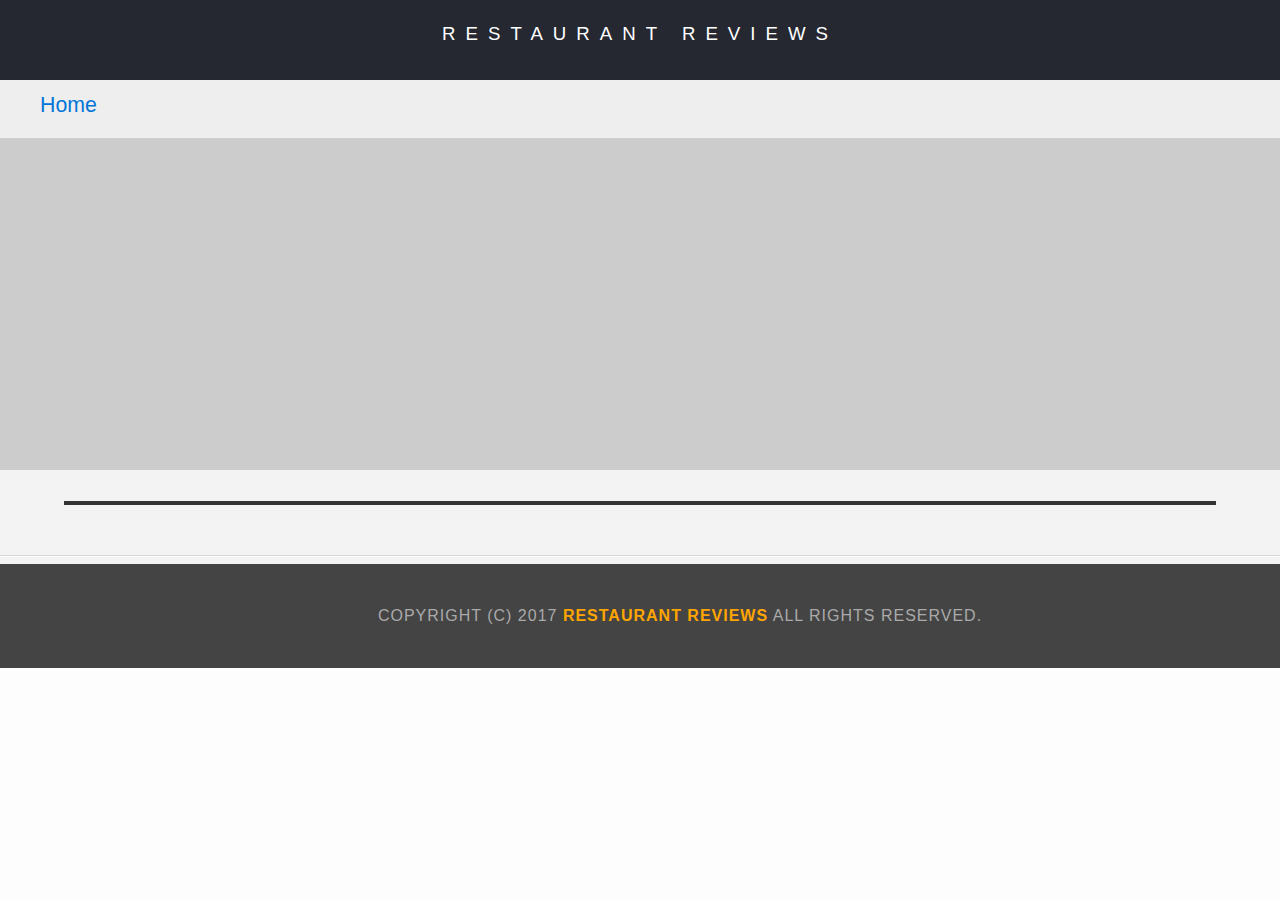
<file: restaurant.html>
<!DOCTYPE html>
<html>

<head>
  <!-- Normalize.css for better cross-browser consistency -->
  <link rel="stylesheet" src="//normalize-css.googlecode.com/svn/trunk/normalize.css" />
  <!-- Main CSS file -->
  <link rel="stylesheet" href="css/styles.css" type="text/css">
  <title>Restaurant Info</title>
  <meta name="viewport" content="width=device-width, initial-scale=1.0">
</head>

<body class="inside">
  <!-- Beginning header -->
  <header role="banner">
    <!-- Beginning nav -->
    <nav>
      <h1><a href="/">Restaurant Reviews</a></h1>
    </nav>
    <!-- Beginning breadcrumb, aria label is set in restaurant_info.js-->
    <ul id="breadcrumb" role="navigation">
      <li><a href="/">Home</a></li>
    </ul>
    <!-- End breadcrumb -->
    <!-- End nav -->
  </header>
  <!-- End header -->

  <!-- Beginning main -->
  <main id="maincontent" role="main">
    <!-- Beginning map -->
    <section id="map-container">
      <div id="map" role="presentation"></div>
    </section>
    <!-- End map -->
    <!-- Beginning restaurant -->
    <section id="restaurant-container">
      <h2 id="restaurant-name"></h2>
      <img id="restaurant-img">
      <p id="restaurant-cuisine"></p>
      <p id="restaurant-address"></p>
      <table id="restaurant-hours"></table>
    </section>
    <!-- end restaurant -->
    <!-- Beginning reviews -->
    <section id="reviews-container">
      <ul id="reviews-list"></ul>
    </section>
    <!-- End reviews -->
  </main>
  <!-- End main -->

  <!-- Beginning footer -->
  <footer id="footer" role="contentinfo">
    Copyright (c) 2017 <a href="/"><strong>Restaurant Reviews</strong></a> All Rights Reserved.
  </footer>
  <!-- End footer -->

  <!-- Beginning scripts -->
  <!-- Database helpers -->
  <script type="text/javascript" src="js/dbhelper.js"></script>
  <!-- Main javascript file -->
  <script type="text/javascript" src="js/restaurant_info.js"></script>
  <!-- Google Maps -->
  <script async defer src="https://maps.googleapis.com/maps/api/js?key=AIzaSyBhjq6dar8SARllPpvXWj5OhBlfK9pL2dw&libraries=places&callback=initMap"></script>
  <!-- End scripts -->

</body>

</html>
</file>
<file: css/styles.css>
@charset "utf-8";
/* CSS Document */

body,td,th,p{
	font-family: Arial, Helvetica, sans-serif;
	font-size: calc(14pt - 2vw);
	color: #333;
	line-height: 1.5;
}
body {
	background-color: #fdfdfd;
	margin: 0;
	position:relative;
}
ul, li {
	font-family: Arial, Helvetica, sans-serif;
	font-size: 10pt;
	color: #333;
}
a {
	color: orange;
	text-decoration: none;
}
a:hover, a:focus {
	color: #3397db;
	text-decoration: none;
}
a img{
	border: none 0px #fff;
}
h1, h2, h3, h4, h5, h6 {
	font-family: Arial, Helvetica, sans-serif;
	margin: 0 0 20px;
}

#maincontent {
	background-color: #f3f3f3;
	min-height: 100%;
	/**
	* Grid layout with one column
	*/
	display: grid;
	grid-template-columns: 100%;
}
#footer {
	background-color: #444;
	color: #aaa;
	font-size: calc(10pt - 2vw);
	letter-spacing: 1px;
	padding: 25px;
	text-align: center;
	text-transform: uppercase;
}

/* ====================== Navigation ====================== */
nav {
	width: 100%;
	height: 80px;
	background-color: #252831;
	text-align:center;
}
nav h1 {
	margin: auto;
	padding: 20px;
}
nav h1 a {
	color: #fff;
	font-size: 14pt;
	font-weight: 200;
	letter-spacing: 10px;
	text-transform: uppercase;
}
#breadcrumb {
	padding: 10px 40px 16px;
	list-style: none;
	background-color: #eee;
	font-size: 17px;
	margin: 0;
	width: 100%;
}

/* Display list items side by side */
#breadcrumb li {
	display: inline;
}

/* Add a slash symbol (/) before/behind each list item */
#breadcrumb li+li:before {
	padding: 8px;
	color: black;
	content: "/\00a0";
}

/* Add a color to all links inside the list */
#breadcrumb li a {
	color: #0275d8;
	text-decoration: none;
}

/* Add a color on mouse-over */
#breadcrumb li a:hover {
	color: #01447e;
	text-decoration: underline;
}

/* ====================== Map ====================== */
#map {
	height: 400px;
	width: 100%;
	background-color: #ccc;
}

/* ====================== Restaurant Filtering ====================== */
.filter-options {
	width: 100%;
	height: 70px;
	background-color: #3397DB;
	align-items: center;
}
.filter-options h2 {
	color: white;
	font-size: 1rem;
	font-weight: normal;
	line-height: 1;
	margin: 0 20px;
	padding: 5px 0 0 0;
}
.filter-options select {
	background-color: white;
	border: 1px solid #fff;
	font-family: Arial,sans-serif;
	font-size: 11pt;
	height: 35px;
	letter-spacing: 0;
	margin: 10px;
	padding: 0 10px;
	width: 200px;
}

/* ====================== Restaurant Listing ====================== */
#restaurants-list {
	background-color: #f3f3f3;
	list-style: outside none none;
	margin: 0;
	padding: 30px 15px 60px;
	text-align: center;
	/**
	* Grid layout with two column
	*/
	display: grid;
	grid-template-columns: 50% 50%;
	justify-items: center;
}
#restaurants-list li {
	background-color: #fff;
	border: 2px solid #ccc;
	font-family: Arial,sans-serif;
	margin: 15px;
	min-height: 380px;
	padding: 0 30px 25px;
	text-align: left;
	width: 50%;
}
#restaurants-list .restaurant-img {
	background-color: #ccc;
	display: block;
	margin: 0;
	max-width: 100%;
	min-height: 30%;
}
#restaurants-list li h3 {
	color: #f18200;
	font-family: Arial,sans-serif;
	font-size: 14pt;
	font-weight: 200;
	letter-spacing: 0;
	line-height: 1.3;
	margin: 20px 0 10px;
	text-transform: uppercase;
}
#restaurants-list p {
	margin: 0;
	font-size: 11pt;
}
#restaurants-list li a {
	background-color: orange;
	border-bottom: 3px solid #eee;
	color: #fff;
	display: inline-block;
	font-size: 10pt;
	margin: 15px 0 0;
	padding: 8px 30px 10px;
	text-align: center;
	text-decoration: none;
	text-transform: uppercase;
}

/* ====================== Restaurant Details ====================== */
.inside header {
	position: fixed;
	top: 0;
	width: 100%;
	z-index: 1000;
}
.inside #map-container {
	background: blue none repeat scroll 0 0;
	height: 25%;
	position: absolute;
	right: 0;
	width: 100%;
	top: 80px;
}
.inside #map {
	background-color: #ccc;
	height: 100%;
	width: 100%;
}
.inside #footer {
	bottom: 0;
	position: absolute;
	width: 100%;
}
#restaurant-name {
	color: #f18200;
	font-family: Arial,sans-serif;
	font-size: 20pt;
	font-weight: 200;
	letter-spacing: 0;
	margin: 5px 0 15px;
	text-transform: uppercase;
	line-height: 1.1;
}
#restaurant-img {
	width: 90%;
}
#restaurant-address {
	font-size: 12pt;
	margin: 10px 0px;
}
#restaurant-cuisine {
	background-color: #333;
	color: #ddd;
	font-size: 12pt;
	font-weight: 300;
	letter-spacing: 10px;
	margin: 0 0 20px;
	padding: 2px 0;
	text-align: center;
	text-transform: uppercase;
	width: 90%;
}
#restaurant-container, #reviews-container {
	border-bottom: 1px solid #d9d9d9;
	border-top: 1px solid #fff;
	padding: 640px 20px 30px;
	width: 100%;
	display: grid;
	grid-template-columns: 100%;
	justify-items: center;
}
#restaurant-container h2 {
	font-size: calc(18pt - 2vw);
}

#reviews-container {
	padding: 30px 40px 80px;
}
#reviews-container h3 {
	color: #f58500;
	font-size: 24pt;
	font-weight: 300;
	letter-spacing: -1px;
	padding-bottom: 1pt;
}
#reviews-list {
	margin: 0;
	padding: 0;
}
#reviews-list li {
	background-color: #fff;
	border: 2px solid #f3f3f3;
	display: block;
	list-style-type: none;
	margin: 0 0 30px;
	overflow: hidden;
	padding: 0 10px 0 10px;
	position: relative;
	width: 90%;
	border-radius: 30px 0;
	/**
	* Partial background guide from http://jsfiddle.net/QjqYt/
	*/
	background-image: linear-gradient(top, #404040, #404040 40px, transparent 40px, transparent 100%);
	background-image: -webkit-linear-gradient(top, #404040, #404040 40px, transparent 40px, transparent 100%)
}
#reviews-list li p {
	margin: 0 0 10px;
}

/**
* Reviewer name style
*/
#reviews-list li .reviewer-name {
	font-size: calc(18pt - 2vw);
	color: #ffffff;
	display: inline-block;
	vertical-align: top;
	width: 50%;
}

/**
* Review date style
*/
#reviews-list li .review-date {
	font-size: calc(18pt - 2vw);
	color: #d9d9d9;
	display: inline-block;
	vertical-align: top;
	text-align: right;
	width: 50%;
}

/**
* Review rating style
*/
#reviews-list li .review-rating {
	font-size: calc(14pt - 2vw);
	text-transform: uppercase;
	color: #ffffff;
	background-color: orange;
	border-radius: 5px 5px;
	text-align: center;
	width: 8%;
	margin: 20px 0 20px 0;
	padding: 5px;
}

/**
* Review comments style
*/
#reviews-list li .review-comments {
	font-size: calc(16pt - 2vw);
	text-align: left;
	text-overflow: ellipsis;
}
#restaurant-hours td {
	color: #666;
	font-size: calc(14pt - 2vw);
}

/* ====================== Media Query ====================== */
/**
* Media query sizing guide from
*  https://css-tricks.com/snippets/css/media-queries-for-standard-devices/
*/

/**
* iPhone
*/
@media only screen
and (min-device-width: 320px)
and (max-device-width: 568px) {
	nav h1 a {
		font-size: 12pt;
		font-family: Arial,sans-serif;
	}
	#map {
		height: 200px;
	}
	.filter-options select {
		font-size: 8pt;
		width: 138px;
		height: 35px;
		margin: 10px;
		padding: 0 10px;
	}
	#restaurants-list li {
		min-height: 150px;
	}
	#restaurants-list .restaurant-img {
		max-width: 80px;
		min-width: 80px;
		max-height: 80px;
		min-height: 80px;
		margin: 10px 0 0 0;
	}
	#restaurants-list li h3 {
		font-size: 10pt;
		font-family: Arial,sans-serif;
	}
	#restaurants-list li p {
		font-size: 10pt;
		font-family: Arial,sans-serif;
	}
	#restaurants-list li a {
		font-size: 8pt;
		border-width: 0;
		border-radius: 3px 3px;
		width: 80px;
		height: 30px;
		margin: 10px 0 10px 0;
		padding: 1px;
	}
	.inside #map-container {
		height: 240px;
		top: 130px;
	}
	#restaurant-container {
		padding: 380px 0 10px 0;
	}
	#reviews-container {
		padding: 10px 0 10px 5px;
	}
	#reviews-list li .review-rating {
		width: 90px;
	}
	#reviews-list li .review-comments {
		display: inline-block;
	}
	#footer {
		font-size: 7pt;
		padding: 3px;
	}
}

/**
* Galaxy and Pixel
*/
@media only screen
and (min-device-width: 569px)
and (max-device-width: 767px) {
	nav h1 a {
		font-size: 14pt;
		font-family: Arial,sans-serif;
	}
	#map {
		height: 200px;
	}
	.filter-options select {
		font-size: 10pt;
		width: 138px;
		height: 35px;
		margin: 10px;
		padding: 0 10px;
	}
	#restaurants-list li {
		min-height: 150px;
	}
	#restaurants-list .restaurant-img {
		max-width: 80px;
		min-width: 80px;
		max-height: 80px;
		min-height: 80px;
		margin: 10px 0 0 0;
	}
	#restaurants-list li h3 {
		font-size: 12pt;
		font-family: Arial,sans-serif;
	}
	#restaurants-list li p {
		font-size: 12pt;
		font-family: Arial,sans-serif;
	}
	#restaurants-list li a {
		font-size: 10pt;
		border-width: 0;
		border-radius: 3px 3px;
		width: 80px;
		height: 30px;
		margin: 10px 0 10px 0;
		padding: 1px;
	}
	.inside #map-container {
		height: 240px;
		top: 130px;
	}
	#restaurant-container {
		padding: 380px 0 10px 0;
	}
	#reviews-container {
		padding: 10px 0 10px 5px;
	}
	#reviews-list li .review-rating {
		width: 90px;
	}
	#reviews-list li .review-comments {
		display: inline-block;
	}
	#footer {
		padding: 3px;
	}
}

/**
* iPad
*/
@media only screen
and (min-device-width: 768px)
and (max-device-width: 1024px) {
	#breadcrumb li {
		font-size: 14pt;
	}
	.inside #map-container {
		height: 340px;
		top: 130px;
	}
	#restaurant-container {
		padding: 480px 0 10px 0;
	}
	#restaurant-container h2 {
		font-size: 20pt;
	}
	#restaurant-address{
		font-size: 18pt;
	}
	#restaurant-cuisine {
		font-size: 14pt;
	}
	#restaurant-hours td {
		font-size: 16pt;
	}
	#reviews-list li .reviewer-name {
		font-size: 18pt;
	}
	#reviews-list li .review-date {
		font-size: 18pt;
	}
	#reviews-list li .review-rating {
		width: 90px;
		font-size: 14pt;
	}
	#reviews-list li .review-comments {
		font-size: 16pt;
	}
	#footer {
		padding: 35px;
		font-size: 10pt;
	}
}

/**
* Laptop
*/
@media screen
and (min-device-width: 1025px)
and (max-device-width: 3000px) {
	#breadcrumb li {
		font-size: 16pt;
	}
	.inside #map-container {
		height: 340px;
		top: 130px;
	}
	#restaurant-container {
		padding: 480px 0 10px 0;
	}
	#restaurant-container h2 {
		font-size: 24pt;
	}
	#restaurant-address{
		font-size: 20pt;
	}
	#restaurant-cuisine {
		font-size: 16pt;
	}
	#restaurant-hours td {
		font-size: 18pt;
	}
	#reviews-list li .reviewer-name {
		font-size: 20pt;
	}
	#reviews-list li .review-date {
		font-size: 20pt;
	}
	#reviews-list li .review-rating {
		width: 120px;
		font-size: 16pt;
	}
	#reviews-list li .review-comments {
		font-size: 18pt;
	}
	#footer {
		padding: 40px;
		font-size: 12pt;
	}
}
</file>
